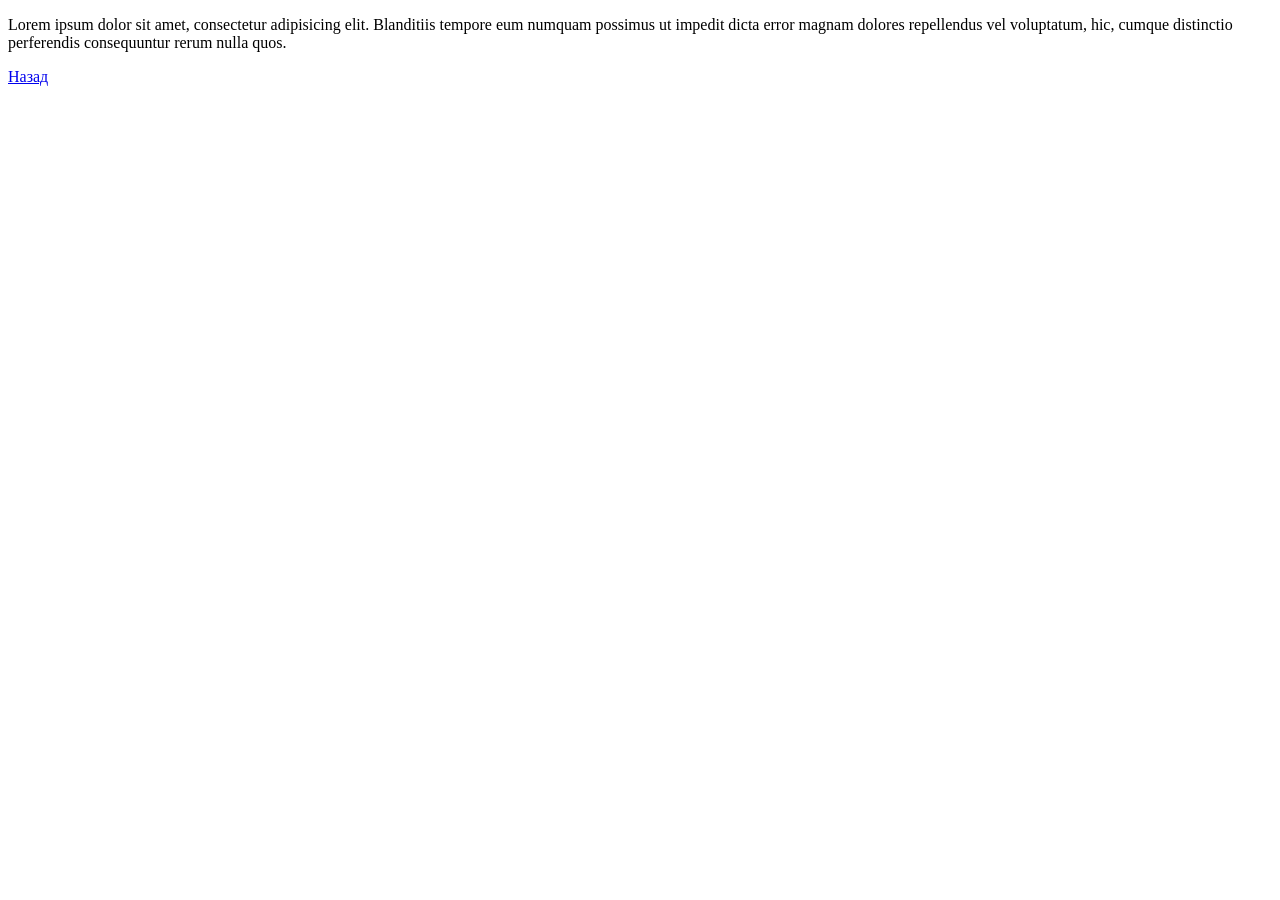
<file: papka/index2.html>
<!DOCTYPE html>
<html lang="en">
<head>
    <meta charset="UTF-8">
    <meta name="viewport" content="width=device-width, initial-scale=1.0">
    <title>Document</title>
</head>
<body>
    <p>Lorem ipsum dolor sit amet, consectetur adipisicing elit. Blanditiis tempore eum numquam possimus ut impedit dicta error magnam dolores repellendus vel voluptatum, hic, cumque distinctio perferendis consequuntur rerum nulla quos.</p>
    <a href="../index.html">Назад</a>
</body>
</html>
</file>
